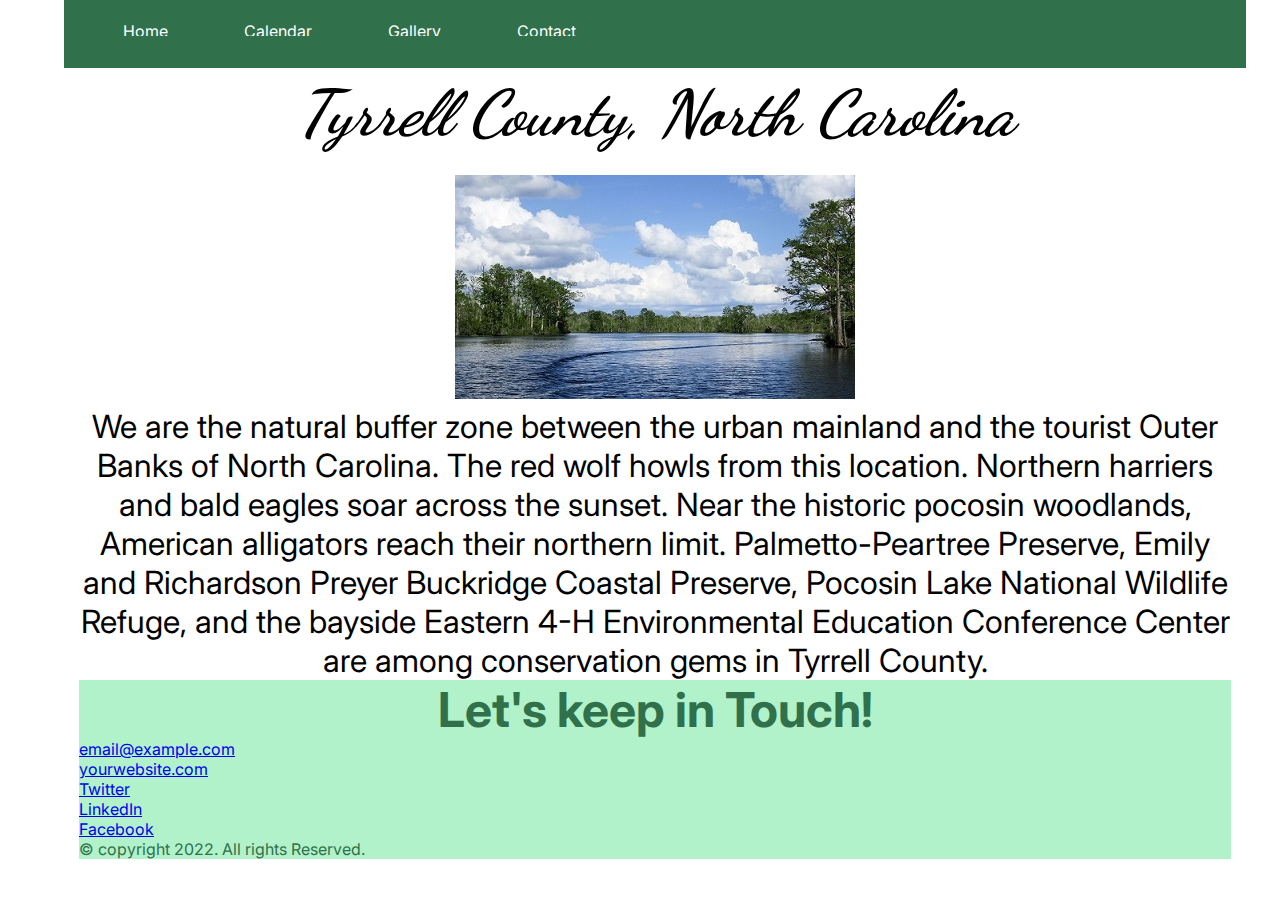
<file: finalproject125/index.html>
<!DOCTYPE html>
<html lang="en">
  <head>
    <meta charset="UTF-8" />
    <meta name="viewport" content="width=device-width, initial-scale=1.0" />
    <title>Final Project</title>
    <link rel="preconnect" href="https://fonts.googleapis.com" />
    <link rel="preconnect" href="https://fonts.gstatic.com" crossorigin />
    <link
      href="https://fonts.googleapis.com/css2?family=Dancing+Script:wght@600&family=Inter:wght@300&display=swap"
      rel="stylesheet"
    />
    <link rel="stylesheet" href="css/portfolio.css" />
  </head>
  <body>
    <div class="container">
      
      <div class="menu-wrap">
        <input
          type="checkbox"
          id="checkbox"
        />
        <nav>
          <ul>
            <li><a href="index.html">Home</a></li>
            <li><a href="calendar.html">Calendar</a></li>
            <li><a href="gallery.html">Gallery</a></li>
            <li><a href="contact.html">Contact</a></li>
          </ul>
        </nav>
        <label for="checkbox" class="menu-icon">&#9776;</label>
        <main>
            <header>
              <div class="wrap">
                <h1 class="about">Tyrrell County, North Carolina</h1>
                <img src="images/tyrrell1.jpg" alt="Khushbu Vadadoria" />
                <p>
                  We are the natural buffer zone between the urban mainland and the tourist Outer Banks of North Carolina. The red wolf howls from this location. Northern harriers and bald eagles soar across the sunset. Near the historic pocosin woodlands, American alligators reach their northern limit. Palmetto-Peartree Preserve, Emily and Richardson Preyer Buckridge Coastal Preserve, Pocosin Lake National Wildlife Refuge, and the bayside Eastern 4-H Environmental Education Conference Center are among conservation gems in Tyrrell County.
                </p>
              </div>
            </header>
        </main>
        <footer>
            <div class="wrap">
              <h2>Let's keep in Touch!</h2>
            </div>
            <ul class="content-wrap">
              <li><a href="mailto:email@example.com">email@example.com</a></li>
                <li>
                  <a href="http://yourwebsite.com" target="_blank"
                    >yourwebsite.com</a
                  >
                </li>
                <li><a href="#" target="_blank">Twitter</a></li>
                <li><a href="#" target="_blank">LinkedIn</a></li>
                <li><a href="#" target="_blank">Facebook</a></li>
                <li>© copyright 2022. All rights Reserved.</li>
                
              </ul>
         </footer>
         </html>
</file>
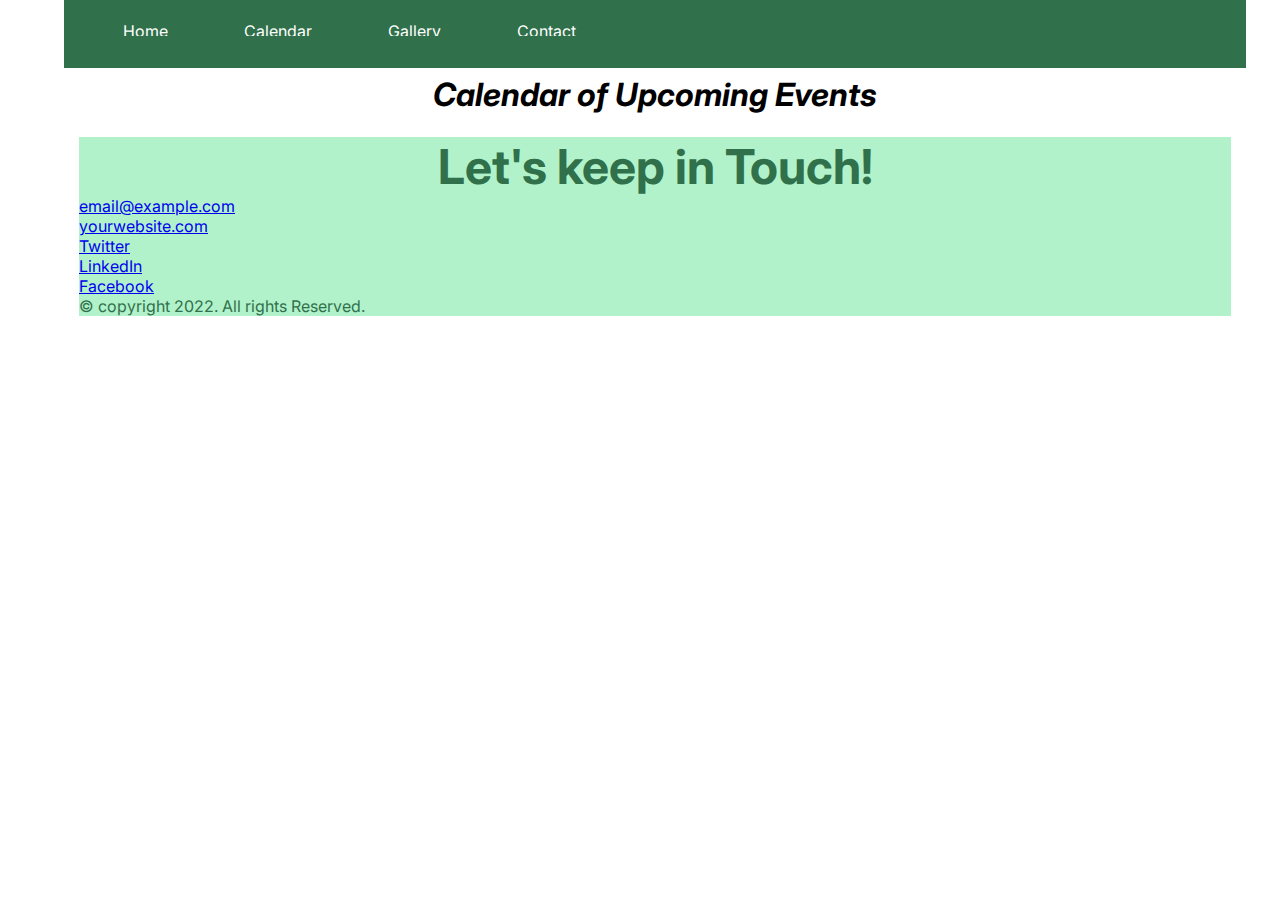
<file: finalproject125/calendar.html>
<!DOCTYPE html>
<html lang="en">
  <head>
    <meta charset="UTF-8" />
    <meta name="viewport" content="width=device-width, initial-scale=1.0" />
    <title>Final Project</title>
    <link rel="preconnect" href="https://fonts.googleapis.com" />
    <link rel="preconnect" href="https://fonts.gstatic.com" crossorigin />
    <link
      href="https://fonts.googleapis.com/css2?family=Dancing+Script:wght@600&family=Inter:wght@300&display=swap"
      rel="stylesheet"
    />
    <link rel="stylesheet" href="css/portfolio.css" />
  </head>
  <body>
    <div class="container">
      
      <div class="menu-wrap">
        <input
          type="checkbox"
          id="checkbox"
        /><!-- checkbox allows for opening and closing of hamburger menu -->
        <nav>
          <ul>
            <li><a href="index.html">Home</a></li>
            <li><a href="calendar.html">Calendar</a></li>
            <li><a href="gallery.html">Gallery</a></li>
            <li><a href="contact.html">Contact</a></li>
          </ul>
        </nav>
        <label for="checkbox" class="menu-icon">&#9776;</label>
        <main>
          <section>
            <h1 class="about">Calendar of Upcoming Events</h1>
          </section>
            
        </main>
        <footer>
            <div class="wrap">
              <h2>Let's keep in Touch!</h2>
            </div>
            <ul class="content-wrap">
              <li><a href="mailto:email@example.com">email@example.com</a></li>
                <li>
                  <a href="http://yourwebsite.com" target="_blank"
                    >yourwebsite.com</a
                  >
                </li>
                <li><a href="#" target="_blank">Twitter</a></li>
                <li><a href="#" target="_blank">LinkedIn</a></li>
                <li><a href="#" target="_blank">Facebook</a></li>
                <li>© copyright 2022. All rights Reserved.</li>
                
              </ul>
         </footer>
         </html>
</file>
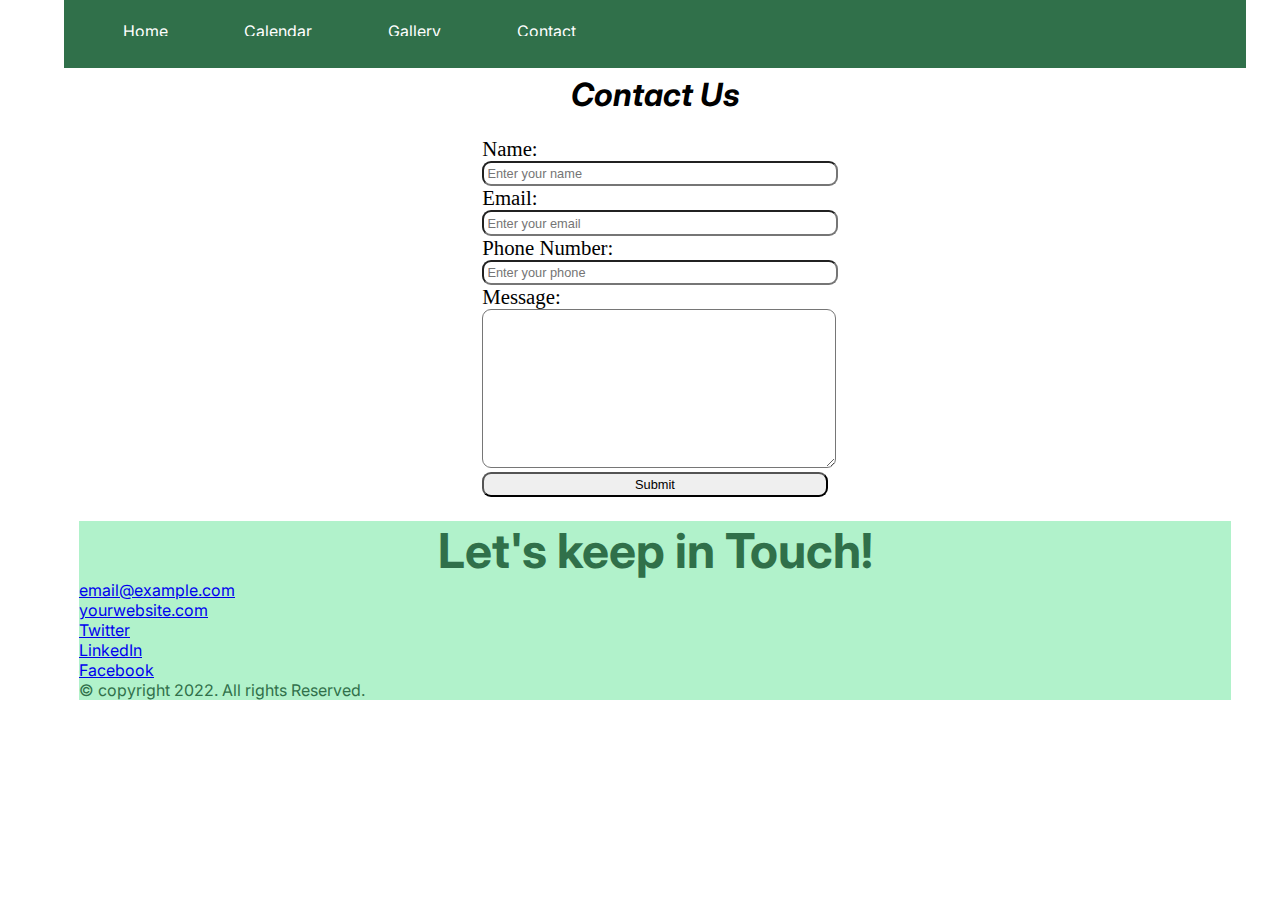
<file: finalproject125/contact.html>
<!DOCTYPE html>
<html lang="en">
  <head>
    <meta charset="UTF-8" />
    <meta name="viewport" content="width=device-width, initial-scale=1.0" />
    <title>Final Project</title>
    <link rel="preconnect" href="https://fonts.googleapis.com" />
    <link rel="preconnect" href="https://fonts.gstatic.com" crossorigin />
    <link
      href="https://fonts.googleapis.com/css2?family=Dancing+Script:wght@600&family=Inter:wght@300&display=swap"
      rel="stylesheet"
    />
    <link rel="stylesheet" href="css/portfolio.css" />
  </head>
  <body>
    <div class="container">
      
      <div class="menu-wrap">
        <input
          type="checkbox"
          id="checkbox"
        />
        <nav>
          <ul>
            <li><a href="index.html">Home</a></li>
            <li><a href="calendar.html">Calendar</a></li>
            <li><a href="gallery.html">Gallery</a></li>
            <li><a href="contact.html">Contact</a></li>
          </ul>
        </nav>
        <label for="checkbox" class="menu-icon">&#9776;</label>
        <main>
            <section id="contact">
                <h1 class="about">Contact Us</h1>
                <div id="contact-box">
                  <form action="">
                    <div class="form-group">
                      <label for="name">Name: </label>
                      <input
                        type="text"
                        name="name"
                        id="name"
                        placeholder="Enter your name"
                      />
                    </div>
                    <div class="form-group">
                      <label for="email">Email: </label>
                      <input
                        type="email"
                        name="name"
                        id="email"
                        placeholder="Enter your email"
                      />
                    </div>
                    <div class="form-group">
                      <label for="phone">Phone Number: </label>
                      <input
                        type="phone"
                        name="name"
                        id="phone"
                        placeholder="Enter your phone"
                      />
                    </div>
                    <div class="form-group">
                      <label for="message">Message: </label>
                      <textarea
                        name="message"
                        id="message"
                        cols="30"
                        rows="10"
                      ></textarea>
                      <input type="submit" value="Submit">
                    </div>
                  </form>
                </div>
              </section>
              
        </main>
        <footer>
            <div class="wrap">
              <h2>Let's keep in Touch!</h2>
            </div>
            <ul class="content-wrap">
              <li><a href="mailto:email@example.com">email@example.com</a></li>
                <li>
                  <a href="http://yourwebsite.com" target="_blank"
                    >yourwebsite.com</a
                  >
                </li>
                <li><a href="#" target="_blank">Twitter</a></li>
                <li><a href="#" target="_blank">LinkedIn</a></li>
                <li><a href="#" target="_blank">Facebook</a></li>
                <li>© copyright 2022. All rights Reserved.</li>
                
              </ul>
         </footer>
        </body>
         </html>
</file>
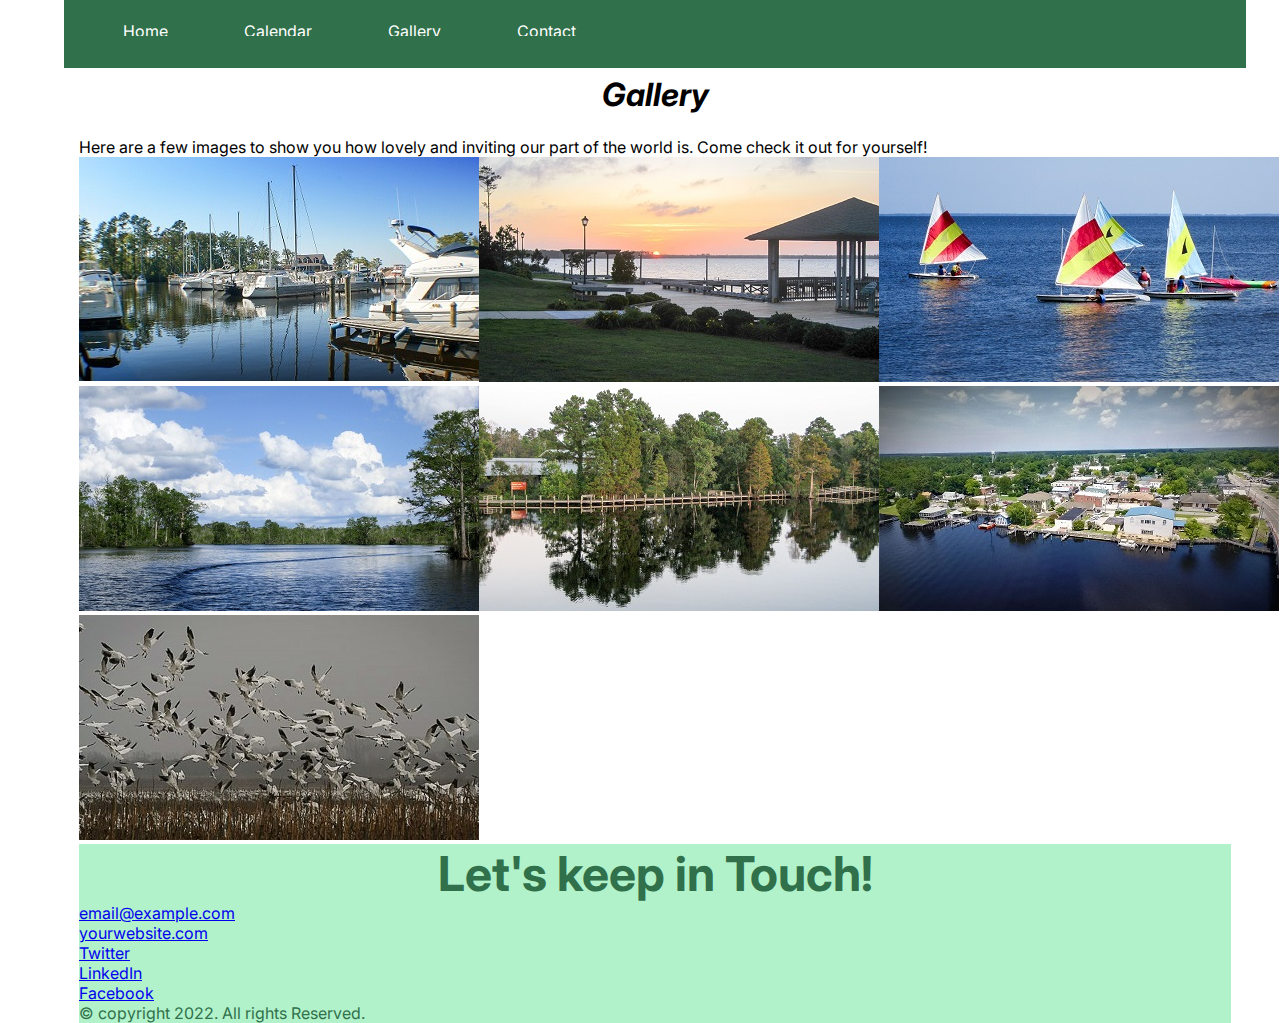
<file: finalproject125/gallery.html>
<!DOCTYPE html>
<html lang="en">
  <head>
    <meta charset="UTF-8" />
    <meta name="viewport" content="width=device-width, initial-scale=1.0" />
    <title>Final Project</title>
    <link rel="preconnect" href="https://fonts.googleapis.com" />
    <link rel="preconnect" href="https://fonts.gstatic.com" crossorigin />
    <link
      href="https://fonts.googleapis.com/css2?family=Dancing+Script:wght@600&family=Inter:wght@300&display=swap"
      rel="stylesheet"
    />
    <link rel="stylesheet" href="css/portfolio.css" />
  </head>
  <body>
    <div class="container">
      
      <div class="menu-wrap">
        <input
          type="checkbox"
          id="checkbox"
        />
        <nav>
          <ul>
            <li><a href="index.html">Home</a></li>
            <li><a href="calendar.html">Calendar</a></li>
            <li><a href="gallery.html">Gallery</a></li>
            <li><a href="contact.html">Contact</a></li>
          </ul>
        </nav>
        <label for="checkbox" class="menu-icon">&#9776;</label>
        <main>
          <section>
            <h1 class="about">Gallery</h1>
            <p>Here are a few images to show you how lovely and inviting our part of the world is. Come check it out for yourself!</p>
            <div class="grid">
              <div><img src="images/boat.jpg" alt="boat image"></div>
              <div><img src="images/summer.jpg" alt="summer image"></div>
              <div><img src="images/boats.jpg" alt="boats image"></div>  
              <div><img src="images/summer1.jpg" alt="summer image"></div>
              <div><img src="images/river.jpg" alt="river image"></div>
              <div><img src="images/columbia-waterfront.jpg" alt="columbia waterfront"></div>
              <div><img src="images/birds.jpg" alt="birds image"></div>
            </div>
        </section>     
        </main>
        <footer>
            <div class="wrap">
              <h2>Let's keep in Touch!</h2>
            </div>
            <ul class="content-wrap">
              <li><a href="mailto:email@example.com">email@example.com</a></li>
                <li>
                  <a href="http://yourwebsite.com" target="_blank"
                    >yourwebsite.com</a
                  >
                </li>
                <li><a href="#" target="_blank">Twitter</a></li>
                <li><a href="#" target="_blank">LinkedIn</a></li>
                <li><a href="#" target="_blank">Facebook</a></li>
                <li>© copyright 2022. All rights Reserved.</li>
                
              </ul>
         </footer>
         </html>
</file>
<file: finalproject125/css/portfolio.css>
* {
    margin: 0;							
    padding: 0;
}
body {
    font-family: 'Inter', sans-serif;
}

header h1 {
    font-family: 'Dancing Script', cursive;
    text-align: center;
    padding: 5% 0;
    color: #30704a;
    font-size: 400%;
}

.menu-wrap {							
    height: 3em;						
    background-color: #30704a;				
    padding: 10px 15px;					
    /*position: fixed;*/				
    width: 100%;						
}
.menu-icon {
    font-size: 2em;						
    color: #fff;						
}
nav {
    position: absolute;					
    background-color: #30704a;				
    top: 3.5em;							
    left:0;								
    width: 100%;						
}
nav ul {
    list-style-type: none;				
    max-height: 0em;					
    overflow: hidden;					
    transition: max-height 0.5s;		
}
nav ul li a {
    display: block;						
    padding: .75em 1.75em;				
    color: #fff;						
    text-decoration: none;				
}
nav ul li a:hover, nav ul li a:focus {
    color: #b1f2cb;						
}
#checkbox {
    display: none;						
}
#checkbox:checked ~ nav ul {
    max-height: 11em;					
}

/* desktop/large screen settings */

@media (min-width: 768px) { 			
    .container {
        width: 90%;
        margin: 0 auto;
    }
    .menu-icon {
        display: none;					
    }
    nav {
        position: relative;				
        top: -1em;						
    }
    nav ul {
        max-height: 0.75em;				
        padding: 15px 0;
    }
    nav ul li {
        display: inline-block;			
        padding-left: 1em;				
    }
}
#about {
    display: flex;
    flex-direction: column;
    justify-content: center;
    align-items: center;
    color: black;
    font-size: 200%;
    font-style: italic;
}
#project {
    display: flex;
    flex-direction: column;
    justify-content: center;
    align-items: center;
    color: black;
    font-size: 200%;
    font-style: italic;
}
/* Footer */
footer {
    background: #b1f2cb;
    color: #30704a;
}
.content-wrap {
    list-style-type: none;
    padding: 0;
}
.wrap {
    text-align: center;
    font-size: 200%;
}
.about {
    display: flex;
    flex-direction: column;
    justify-content: center;
    align-items: center;
    color: black;
    font-size: 200%;
    font-style: italic;
    padding: 2% 0;
}
.project {
    background: #9ac2c9ff;
}
.project a {
    color: #4a5043ff;
}
.project .btn {
    color: #ffcb47ff;
    background: #4a5043ff;
    text-decoration: none;
    padding: 8px;
    border-radius: 4px;
    display: inline-block;
}
.project .btn:hover {
    background: rgba(47, 48, 97, 80%);
}
.project-item {
    overflow: hidden;
   
}

.project-item h3 {
    margin-top: 0;
}
#contact{
    position: relative;
    /* background-color:rgb(230, 223, 215); */
}

#contact-box{
    display: flex;
    justify-content: center;
    align-items: center;
    padding-bottom: 24px;
}
#contact-box input, 
#contact-box textarea{
    width: 100%;
    padding: 0.2rem;
    border-radius: 9px;
    font-size: 0.8rem;
} 

#contact-box form{
    width: 30%;
}

#contact-box label{
   font-size: 1.3rem;
   font-family: 'Bree Serif', serif;

}
.grid {
    display: grid;
    grid-template-columns: auto auto auto;
    /* gap: 10px; */
    /* background-color: #2196F3; */
    /* padding: 10px; */
  }
  
.grid > div {
    background-color: rgba(255, 255, 255, 0.8);
    /* border: 1px solid black; */
    text-align: center;
    /* font-size: 30px; */
  }
</file>
